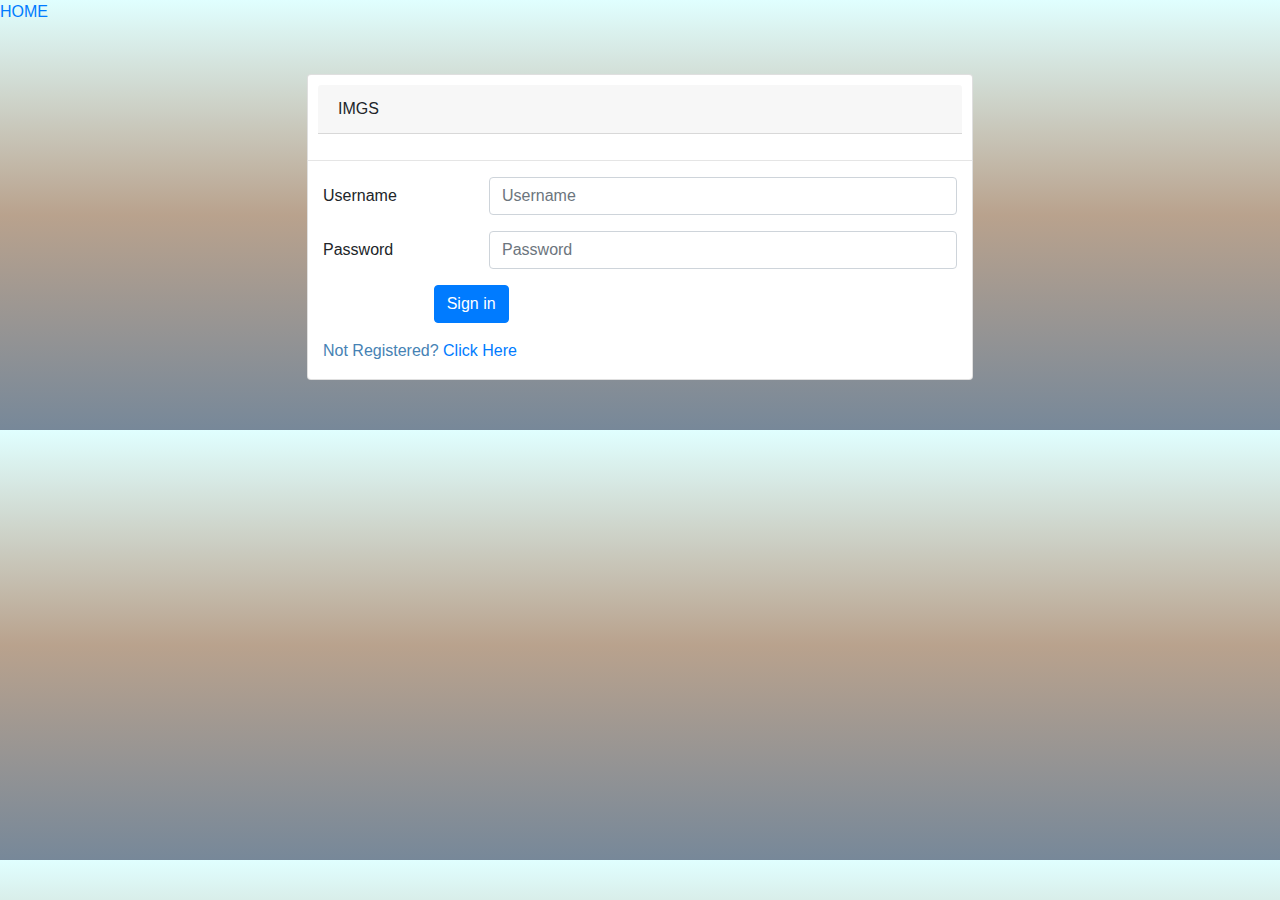
<file: assets/Login-signup.html>
<!doctype html>
<html>
    <head>
        <title>We Connect Landing Page</title>
        <link rel="stylesheet" href="https://maxcdn.bootstrapcdn.com/bootstrap/4.0.0/css/bootstrap.min.css" integrity="sha384-Gn5384xqQ1aoWXA+058RXPxPg6fy4IWvTNh0E263XmFcJlSAwiGgFAW/dAiS6JXm" crossorigin="anonymous">
        
        <link rel = "stylesheet" href = "css/gallery.css">

    </head>
    <body>
        <p><a href = "../index.html">HOME</a></p>
        <div class = "container">
           
            <div class="card" id = "form-card">
                <div class="card-header">
                    IMGS
                </div>
                <hr>
                <div class=" card-block">
                        <div class="container">
                                <form class = "register-form">
                                  <div class="form-group row">
                                    <label for="firstName" class="col-sm-3 col-form-label">First Name</label>
                                    <div class="col-sm-3">
                                      <input type="text" class="form-control" id="firstName" placeholder="First Name">
                                    </div>
                                    <label for="lastName" class="col-sm-3  col-form-label right">Last Name</label>
                                    <div class="col-sm-3 ">
                                      <input type="text" class="form-control" id="latName" placeholder="Last Name">
                                    </div>
                                  </div>  
                                  <div class="form-group row">
                                        <label for="email" class="col-sm-3 col-form-label">Email</label>
                                        <div class="col-sm-9">
                                          <input type="email" class="form-control" id="email" placeholder="Email">
                                        </div>
                                      </div> 
                                  <div class="form-group row">
                                    <label for="username" class="col-sm-3 col-form-label">Username</label>
                                    <div class="col-sm-9">
                                      <input type="text" class="form-control" id="username" placeholder="Username">
                                    </div>
                                  </div>
                                  <div class="form-group row">
                                    <label for="Password" class="col-sm-3 col-form-label">Password</label>
                                    <div class="col-sm-9">
                                      <input type="password" class="form-control" id="Password" placeholder="Password">
                                    </div>
                                  </div>
                                
                                  <div class="form-group row">
                                    <div class="offset-sm-2 col-sm-10">
                                      <button type="submit" class="btn btn-primary">Sign up</button>
                                    </div>
                                  </div>
                                  <p class = "message">Already Registered? <a href="#">Login Here </a></p>
                                
                                </form>
                                <form class = "login-form">
                                    <div class="form-group row">
                                        <label for="username" class="col-sm-3 col-form-label">Username</label>
                                        <div class="col-sm-9">
                                            <input type="text" class="form-control" id="username" placeholder="Username">
                                        </div>
                                    </div>
                                    <div class="form-group row">
                                        <label for="Password" class="col-sm-3 col-form-label">Password</label>
                                        <div class="col-sm-9">
                                            <input type="password" class="form-control" id="Password" placeholder="Password">
                                        </div>
                                    </div>
                                    <div class="form-group row">
                                        <div class="offset-sm-2 col-sm-10">
                                            <button type="submit" class="btn btn-primary">Sign in</button>
                                        </div>
                                    </div>
                                    <p class = "message">Not Registered? <a href="#">Click Here </a></p>

                                </form>
                              </div>
                </div> 
        </div>
        
        <script
        src="https://code.jquery.com/jquery-3.3.1.min.js"
        integrity="sha256-FgpCb/KJQlLNfOu91ta32o/NMZxltwRo8QtmkMRdAu8="
        crossorigin="anonymous"></script>   
        <script type = "text/javascript" src= "js/script.js"></script>             

                          
    </body>
</html>
</file>
<file: assets/css/gallery.css>
body{
    background: linear-gradient( lightcyan,rgb(185, 162, 141), lightslategray)
}


.jumbotron{
    background-color:#c4d9ee;
}
.container{
    
}
.meet{
    padding : 25%;
    text-align: center
}
#daveHill{
    background: url(https://media2.fdncms.com/portmerc/imager/u/original/18963311/davehill.jpg);
    background-size : 100% 100%;
    
   
    background-repeat: no-repeat;
}
p{
    color:steelblue;
}
.navbar{
    margin-bottom: 1px;
}
.picNames{
    color: #c4d9ee;
}
#first{
    height:90px;
    
}
#firstJumbotron{
    max-height: 100%;
    padding:1%;
}

.enlarged{
    -webkit-transform:scale(2); /* or some other value */
    transform:scale(2);
    position:absolute;
    z-index:10;

}
.top{
    height:60px;
    background:rgba(0, 0, 0, 0.03);
    border-bottom: 1px solid rgba(0,0,0,.125);

}
#side{
    width:100%;
   
    background:rgba(0, 0, 0, 0.03);
    border-bottom: 1px solid rgba(0,0,0,.125);
}
.card-header{
    margin:10px;
}

.pink{
    border: 1px solid black;
    
}
h3,h4{
    text-align:center;
}
#contentTable{
    margin-top:200px;
    border: 1px solid #c4d9ee
}
.left{
    text-align:left;
}
#img3{
    
}
.bio{
    border: 1px solid #c4d9ee;
    overflow : hidden;
}
.bio p{
    text-align: center;
}
.mark{
    background:#c4d9ee;
    border: 1px solid #c4d9ee;
}
.xs{
    font-size: small;
    
}
.left{
    text-align:left;
}
.register-form{
    display: none;
}
#form-card{
    width:60%
}
.right{
    text-align:right;
}
#form-card{
    margin: 50px auto;
    
}
</file>
